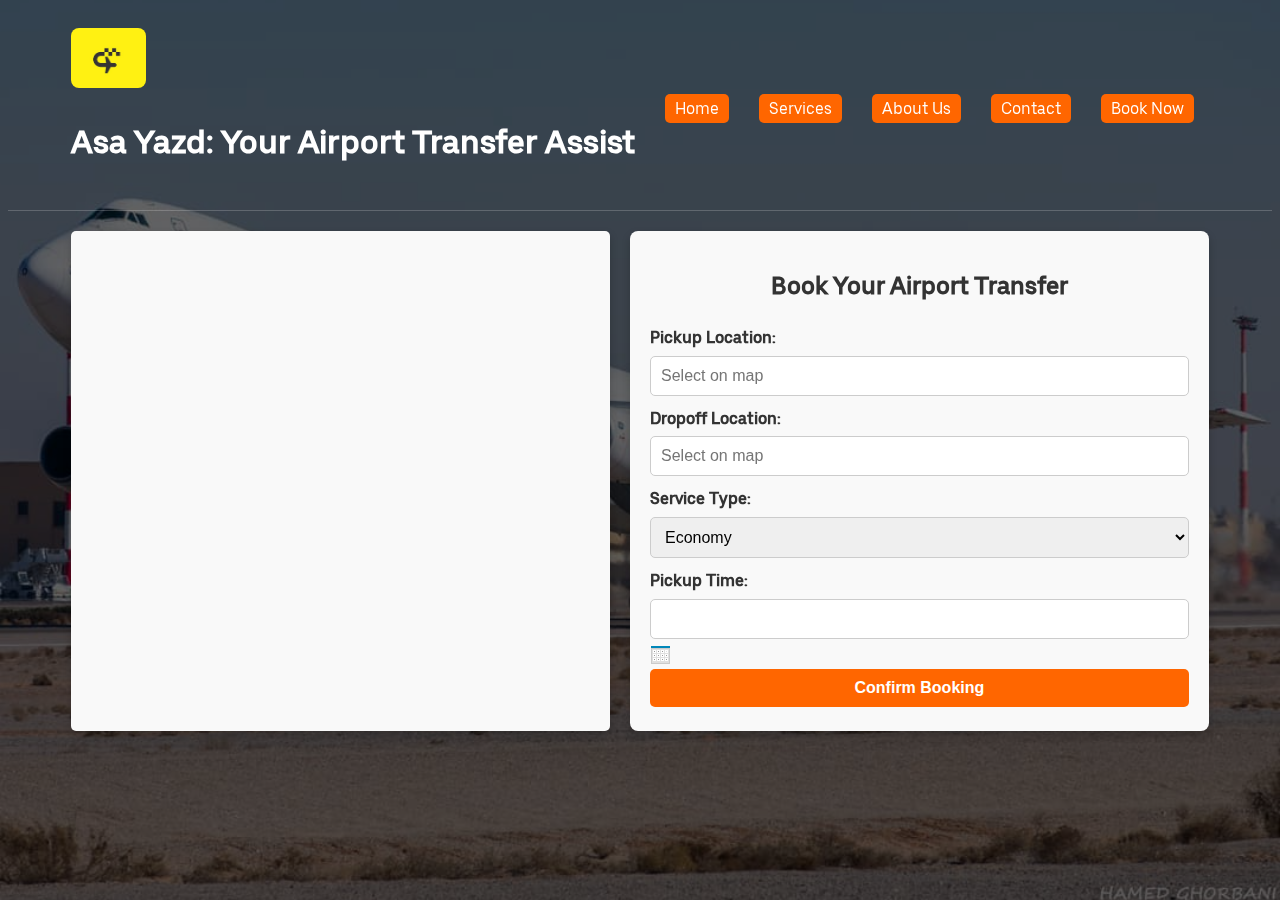
<file: Booking.html>
<!DOCTYPE html>
<html lang="en">
<head>
    <meta charset="utf-8">
    <title>Book a Transfer - Asa Yazd Airport Transfer Service</title>
    
    <!-- jQuery (required for Persian Calendar) -->
    <script src="./Scripts/jquery.min.js"></script>
    
    <!-- Persian Calendar CSS and JavaScript -->
    <link rel="stylesheet" href="./Scripts/js-persian-cal.css" />
    <script src="./Scripts/js-persian-cal.min.js"></script>

    <!-- Neshan Leaflet SDK -->
    <link rel="stylesheet" href="https://static.neshan.org/sdk/leaflet/v1.9.4/neshan-sdk/v1.0.8/index.css"/>
    <script src="https://static.neshan.org/sdk/leaflet/v1.9.4/neshan-sdk/v1.0.8/index.js"></script>

    <!-- Link to main CSS file for consistent styling -->
    <link rel="stylesheet" href="styles.css">
</head>
<body>

<!-- Main Header Section -->
<header>
    <div class="header-content">
        <div class="logo">
            <a href="index.html">
                <img src='./Images/logo.jpg' alt="CIP Airport Transfers Logo">
            </a>
            <h1>Asa Yazd: Your Airport Transfer Assist</h1>
        </div>
        <nav>
            <ul>
                <li><a href="index.html" class="btn">Home</a></li>
                <li><a href="index.html#services" class="btn">Services</a></li>
                <li><a href="about.html" class="btn">About Us</a></li>
                <li><a href="index.html#contact" class="btn">Contact</a></li>
                <li><a href="booking.html" class="btn">Book Now</a></li>
            </ul>
        </nav>
    </div>
</header>

<!-- Side-by-Side Container for Map and Form -->
<div class="side-by-side-container">
    <!-- Map Section -->
    <div id="map" class="map"></div>

    <!-- Booking Form Section -->
    <div class="booking-form-container">
        <h1>Book Your Airport Transfer</h1>
        <form id="booking-form">
            <label for="pickup-location">Pickup Location:</label>
            <input type="text" id="pickup-location" name="pickup-location" placeholder="Select on map" readonly required>

            <label for="dropoff-location">Dropoff Location:</label>
            <input type="text" id="dropoff-location" name="dropoff-location" placeholder="Select on map" readonly required>

            <label for="service-type">Service Type:</label>
            <select id="service-type" name="service-type">
                <option value="economy">Economy</option>
                <option value="economy-plus">Economy Plus</option>
            </select>

            <label for="pickup-time">Pickup Time:</label>
            <input type="text" id="pickup-time" name="pickup-time" class="pdate" required>

            <button type="submit">Confirm Booking</button>
        </form>
    </div>
</div>

<!-- Persian Calendar and Map Initialization -->
<script>
    $(document).ready(function() {
        // Initialize Persian Calendar on the Pickup Time field
        new AMIB.persianCalendar('pickup-time');

        // Initialize Neshan Leaflet Map
        const neshanMap = new L.Map("map", {
            key: "web.4beb3f2468444c7a82692aef82946064", // Replace with your valid Neshan API key
            maptype: "neshan",
            poi: true,
            traffic: true,
            center: [31.8974, 54.3569], // Centered on Yazd
            zoom: 12
        });

        // Add marker to map on click
        let pickupMarker, dropoffMarker;
        neshanMap.on('click', function(e) {
            const lat = e.latlng.lat;
            const lon = e.latlng.lng;
            const pickupInput = document.getElementById("pickup-location");
            const dropoffInput = document.getElementById("dropoff-location");

            if (pickupInput === document.activeElement) {
                if (pickupMarker) neshanMap.removeLayer(pickupMarker);
                pickupMarker = L.marker([lat, lon]).addTo(neshanMap);
                pickupInput.value = `Lat: ${lat.toFixed(4)}, Lon: ${lon.toFixed(4)}`;
            } else if (dropoffInput === document.activeElement) {
                if (dropoffMarker) neshanMap.removeLayer(dropoffMarker);
                dropoffMarker = L.marker([lat, lon]).addTo(neshanMap);
                dropoffInput.value = `Lat: ${lat.toFixed(4)}, Lon: ${lon.toFixed(4)}`;
            }
        });
    });
</script>

</body>
</html>
</file>
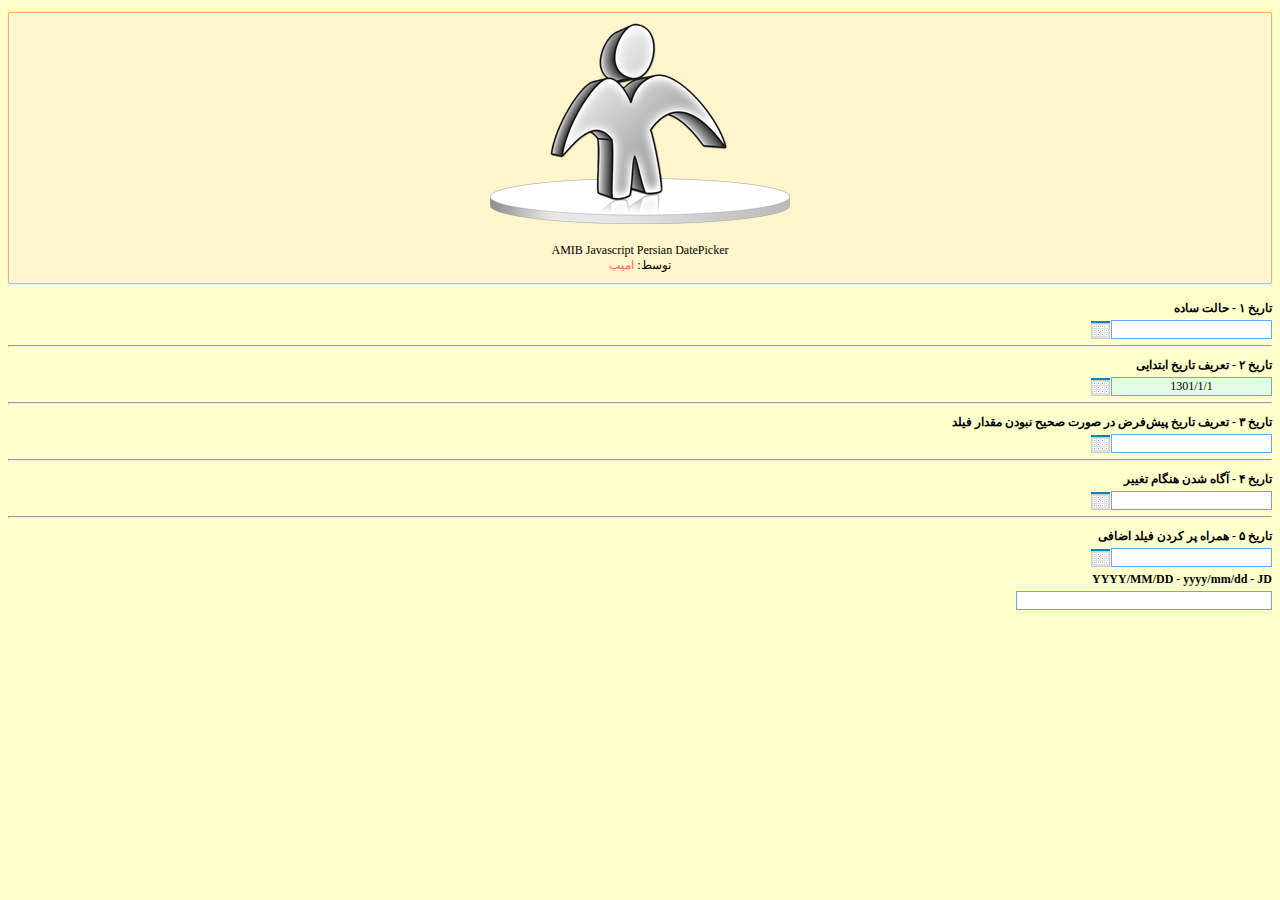
<file: Scripts/test-gray.html>
<!doctype html>
<html lang="fa">

<head>
	<meta charset="UTF-8">
	<meta http-equiv="content-language" content="fa-IR">
	<title>تقویم فارسی جاوااسکریپت - امیب</title>
	<link rel="stylesheet" href="main.css">
	
	<link rel="stylesheet" href="jspc-gray.css">
	<script type="text/javascript" src="js-persian-cal.min.js"></script>
</head>

<body>
	<p class="box center">
		<img src="amib.png" alt="AMIB Presents"><br><br>
		AMIB Javascript Persian DatePicker<br>
		توسط: <a href="http://amib.ir/weblog">امیب</a>
	</p>

	<div>
		<label for="pcal1">تاریخ ۱ - حالت ساده</label><br>
		<input type="text" id="pcal1" class="pdate"><br>
		<hr>
		
		<label for="pcal2">تاریخ ۲ - تعریف تاریخ ابتدایی</label><br>
		<input type="text" id="pcal2" class="pdate"><br>
		<hr>
		
		<label for="pcal3">تاریخ ۳ - تعریف تاریخ پیش‌فرض در صورت صحیح نبودن مقدار فیلد</label><br>
		<input type="text" id="pcal3" class="pdate"><br>
		<hr>
		
		<label for="pcal4">تاریخ ۴ - آگاه شدن هنگام تغییر</label><br>
		<input type="text" id="pcal4" class="pdate"><br>
		<hr>
		
		<label for="pcal5">تاریخ ۵ - همراه پر کردن فیلد اضافی</label><br>
		<input type="text" id="pcal5" class="pdate"><br>
		<label for="extra">YYYY/MM/DD - yyyy/mm/dd - JD</label><br>
		<input type="text" id="extra" class="pdate wide">
	</div>

	<script type="text/javascript">
		var objCal1 = new AMIB.persianCalendar( 'pcal1' );

		var objCal2 = new AMIB.persianCalendar( 'pcal2', {
				initialDate: '1301/1/1',
			}
		);
		
		var objCal3 = new AMIB.persianCalendar( 'pcal3', {
				defaultDate: '1401/12/12'
			}
		);
		
		var objCal4 = new AMIB.persianCalendar( 'pcal4', {
				onchange: function( pdate ){
					if( pdate ) {
						alert( pdate.join( '/' ) );
					} else {
						alert( 'تاریخ واردشده نادرست است' );
					}
				}
			}
		);

		var objCal5 = new AMIB.persianCalendar( 'pcal5', {
				extraInputID: 'extra',
				extraInputFormat: 'YYYY/MM/DD - yyyy/mm/dd - JD'
			}
		);
	</script>
</body>

</html>
</file>
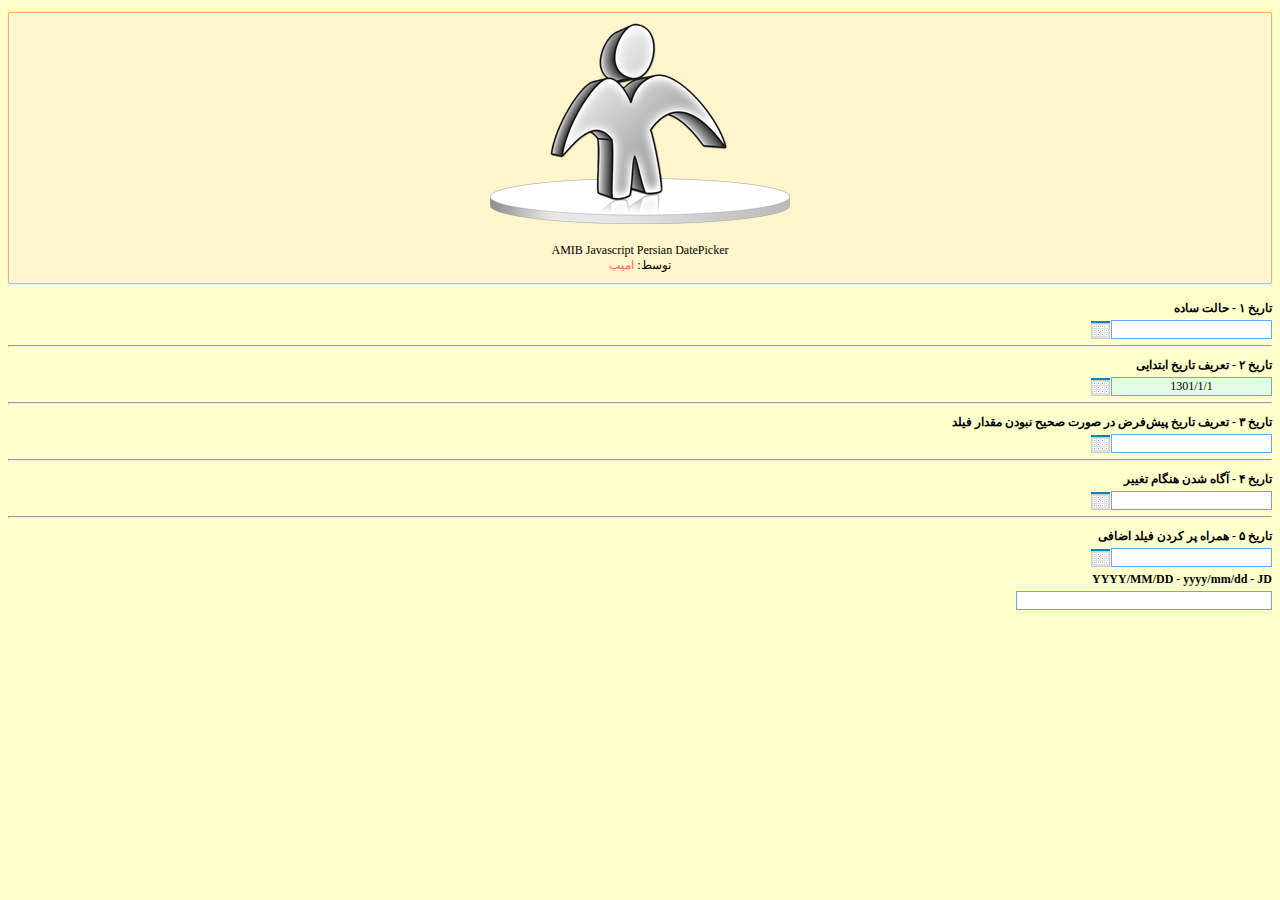
<file: Scripts/test-peach.html>
<!doctype html>
<html lang="fa">

<head>
	<meta charset="UTF-8">
	<meta http-equiv="content-language" content="fa-IR">
	<title>تقویم فارسی جاوااسکریپت - امیب</title>
	<link rel="stylesheet" href="main.css">
	
	<link rel="stylesheet" href="jspc-peach.css">
	<script type="text/javascript" src="js-persian-cal.min.js"></script>
</head>

<body>
	<p class="box center">
		<img src="amib.png" alt="AMIB Presents"><br><br>
		AMIB Javascript Persian DatePicker<br>
		توسط: <a href="http://amib.ir/weblog">امیب</a>
	</p>

	<div>
		<label for="pcal1">تاریخ ۱ - حالت ساده</label><br>
		<input type="text" id="pcal1" class="pdate"><br>
		<hr>
		
		<label for="pcal2">تاریخ ۲ - تعریف تاریخ ابتدایی</label><br>
		<input type="text" id="pcal2" class="pdate"><br>
		<hr>
		
		<label for="pcal3">تاریخ ۳ - تعریف تاریخ پیش‌فرض در صورت صحیح نبودن مقدار فیلد</label><br>
		<input type="text" id="pcal3" class="pdate"><br>
		<hr>
		
		<label for="pcal4">تاریخ ۴ - آگاه شدن هنگام تغییر</label><br>
		<input type="text" id="pcal4" class="pdate"><br>
		<hr>
		
		<label for="pcal5">تاریخ ۵ - همراه پر کردن فیلد اضافی</label><br>
		<input type="text" id="pcal5" class="pdate"><br>
		<label for="extra">YYYY/MM/DD - yyyy/mm/dd - JD</label><br>
		<input type="text" id="extra" class="pdate wide">
	</div>

	<script type="text/javascript">
		var objCal1 = new AMIB.persianCalendar( 'pcal1' );

		var objCal2 = new AMIB.persianCalendar( 'pcal2', {
				initialDate: '1301/1/1',
			}
		);
		
		var objCal3 = new AMIB.persianCalendar( 'pcal3', {
				defaultDate: '1401/12/12'
			}
		);
		
		var objCal4 = new AMIB.persianCalendar( 'pcal4', {
				onchange: function( pdate ){
					if( pdate ) {
						alert( pdate.join( '/' ) );
					} else {
						alert( 'تاریخ واردشده نادرست است' );
					}
				}
			}
		);

		var objCal5 = new AMIB.persianCalendar( 'pcal5', {
				extraInputID: 'extra',
				extraInputFormat: 'YYYY/MM/DD - yyyy/mm/dd - JD'
			}
		);
	</script>
</body>

</html>
</file>
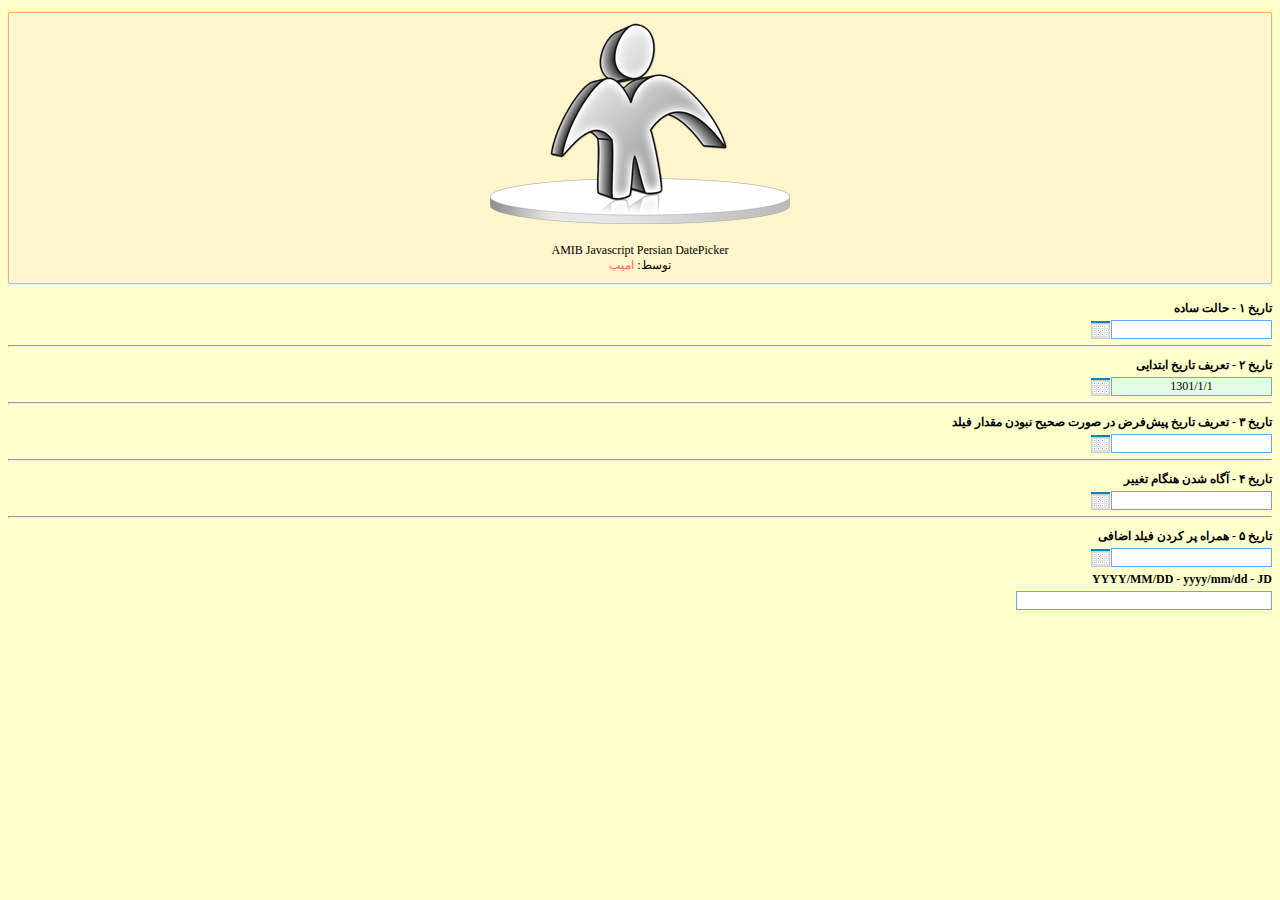
<file: Scripts/test-royal_blue.html>
<!doctype html>
<html lang="fa">

<head>
	<meta charset="UTF-8">
	<meta http-equiv="content-language" content="fa-IR">
	<title>تقویم فارسی جاوااسکریپت - امیب</title>
	<link rel="stylesheet" href="main.css">
	
	<link rel="stylesheet" href="jspc-royal_blue.css">
	<script type="text/javascript" src="js-persian-cal.min.js"></script>
</head>

<body>
	<p class="box center">
		<img src="amib.png" alt="AMIB Presents"><br><br>
		AMIB Javascript Persian DatePicker<br>
		توسط: <a href="http://amib.ir/weblog">امیب</a>
	</p>

	<div>
		<label for="pcal1">تاریخ ۱ - حالت ساده</label><br>
		<input type="text" id="pcal1" class="pdate"><br>
		<hr>
		
		<label for="pcal2">تاریخ ۲ - تعریف تاریخ ابتدایی</label><br>
		<input type="text" id="pcal2" class="pdate"><br>
		<hr>
		
		<label for="pcal3">تاریخ ۳ - تعریف تاریخ پیش‌فرض در صورت صحیح نبودن مقدار فیلد</label><br>
		<input type="text" id="pcal3" class="pdate"><br>
		<hr>
		
		<label for="pcal4">تاریخ ۴ - آگاه شدن هنگام تغییر</label><br>
		<input type="text" id="pcal4" class="pdate"><br>
		<hr>
		
		<label for="pcal5">تاریخ ۵ - همراه پر کردن فیلد اضافی</label><br>
		<input type="text" id="pcal5" class="pdate"><br>
		<label for="extra">YYYY/MM/DD - yyyy/mm/dd - JD</label><br>
		<input type="text" id="extra" class="pdate wide">
	</div>

	<script type="text/javascript">
		var objCal1 = new AMIB.persianCalendar( 'pcal1' );

		var objCal2 = new AMIB.persianCalendar( 'pcal2', {
				initialDate: '1301/1/1',
			}
		);
		
		var objCal3 = new AMIB.persianCalendar( 'pcal3', {
				defaultDate: '1401/12/12'
			}
		);
		
		var objCal4 = new AMIB.persianCalendar( 'pcal4', {
				onchange: function( pdate ){
					if( pdate ) {
						alert( pdate.join( '/' ) );
					} else {
						alert( 'تاریخ واردشده نادرست است' );
					}
				}
			}
		);

		var objCal5 = new AMIB.persianCalendar( 'pcal5', {
				extraInputID: 'extra',
				extraInputFormat: 'YYYY/MM/DD - yyyy/mm/dd - JD'
			}
		);
	</script>
</body>

</html>
</file>
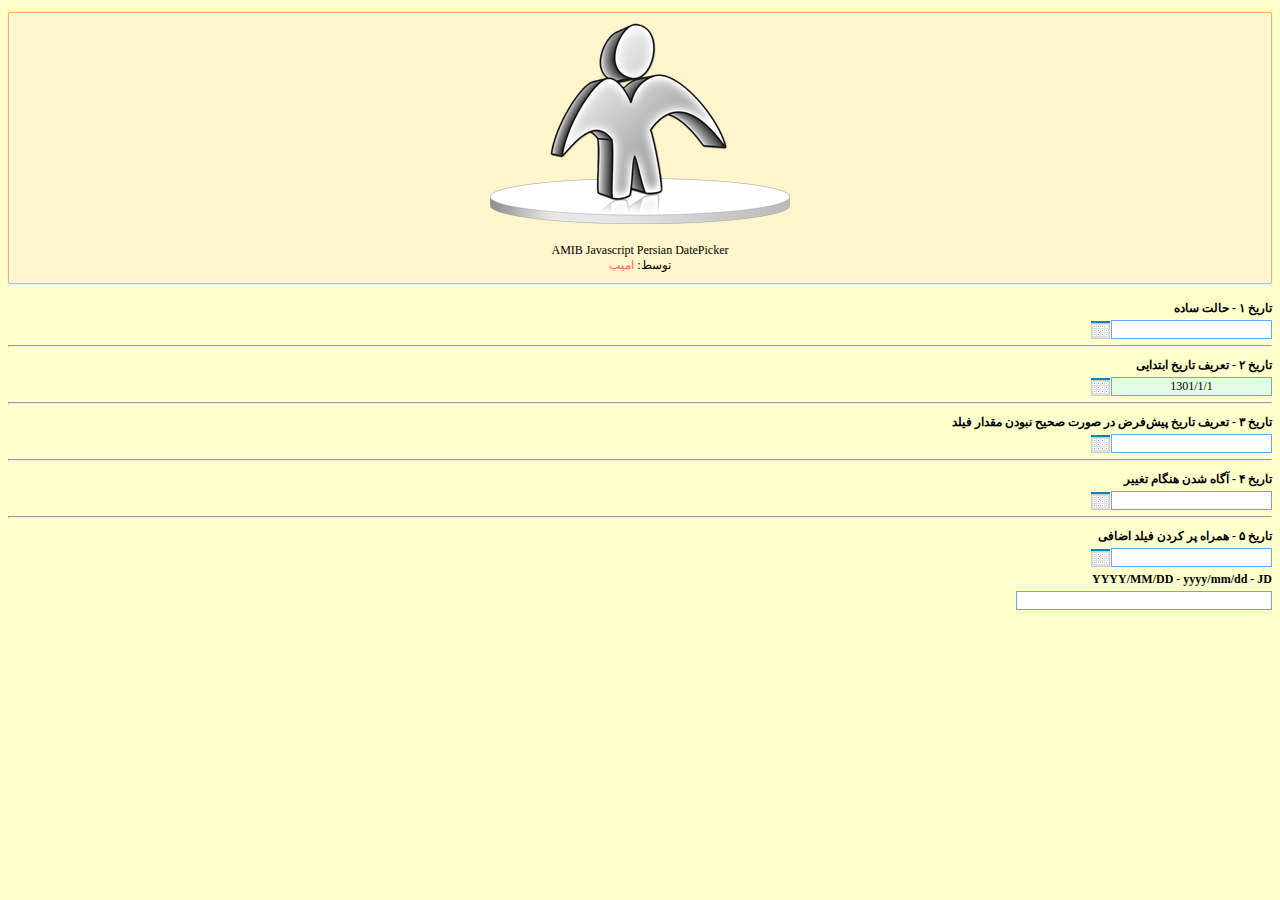
<file: Scripts/test.html>
<!doctype html>
<html lang="fa">

<head>
	<meta charset="UTF-8">
	<meta http-equiv="content-language" content="fa-IR">
	<title>تقویم فارسی جاوااسکریپت - امیب</title>
	<link rel="stylesheet" href="main.css">
	
	<link rel="stylesheet" href="js-persian-cal.css">
	<script type="text/javascript" src="js-persian-cal.min.js"></script>
</head>

<body>
	<p class="box center">
		<img src="amib.png" alt="AMIB Presents"><br><br>
		AMIB Javascript Persian DatePicker<br>
		توسط: <a href="http://amib.ir/weblog">امیب</a>
	</p>

	<div>
		<label for="pcal1">تاریخ ۱ - حالت ساده</label><br>
		<input type="text" id="pcal1" class="pdate"><br>
		<hr>
		
		<label for="pcal2">تاریخ ۲ - تعریف تاریخ ابتدایی</label><br>
		<input type="text" id="pcal2" class="pdate"><br>
		<hr>
		
		<label for="pcal3">تاریخ ۳ - تعریف تاریخ پیش‌فرض در صورت صحیح نبودن مقدار فیلد</label><br>
		<input type="text" id="pcal3" class="pdate"><br>
		<hr>
		
		<label for="pcal4">تاریخ ۴ - آگاه شدن هنگام تغییر</label><br>
		<input type="text" id="pcal4" class="pdate"><br>
		<hr>
		
		<label for="pcal5">تاریخ ۵ - همراه پر کردن فیلد اضافی</label><br>
		<input type="text" id="pcal5" class="pdate"><br>
		<label for="extra">YYYY/MM/DD - yyyy/mm/dd - JD</label><br>
		<input type="text" id="extra" class="pdate wide">
	</div>

	<script type="text/javascript">
		var objCal1 = new AMIB.persianCalendar( 'pcal1' );

		var objCal2 = new AMIB.persianCalendar( 'pcal2', {
				initialDate: '1301/1/1',
			}
		);
		
		var objCal3 = new AMIB.persianCalendar( 'pcal3', {
				defaultDate: '1401/12/12'
			}
		);
		
		var objCal4 = new AMIB.persianCalendar( 'pcal4', {
				onchange: function( pdate ){
					if( pdate ) {
						alert( pdate.join( '/' ) );
					} else {
						alert( 'تاریخ واردشده نادرست است' );
					}
				}
			}
		);

		var objCal5 = new AMIB.persianCalendar( 'pcal5', {
				extraInputID: 'extra',
				extraInputFormat: 'YYYY/MM/DD - yyyy/mm/dd - JD'
			}
		);
	</script>
</body>

</html>
</file>
<file: Scripts/js-persian-cal.css>
/*
JS Persian Calendar - by AMIB
http://amib.ir/weblog
amib@amib.ir
*/

a.pcalBtn {
	width: 19px;
	height: 18px;
	vertical-align: bottom;
	display: inline-block;
	background-image: url( "pcal.png" );
	background-repeat: no-repeat;
	margin: 0 1px;
}

a.pcalBtn:hover {
	box-shadow: 0 0 1px #66CCFF;
}

input.pdate {
	text-align: center;
	margin-top: 0;
	margin-bottom: 0;
	margin-left: 0;
}

input.valid {
	background-color: #e5fae2;
}

input.invalid {
	background-color: #fee5e7;
}

div.picker {
	direction: rtl;
	background-color: #fff;
	border: 2px solid #999999;
	position: absolute;
	padding: 3px;
	box-shadow: 1px 1px 2px rgba( 0, 0, 0, 0.3 );
	border-radius: 6px 0px 6px 6px;
}

div.picker table{
	border-collapse: collapse;
	border-spacing: 0px;
	border: 1px solid #bbb;
	background-color: #eee;
	font: 11px Tahoma;
}

div.picker td {
	width: 22px;
	border: 1px solid #bbb;
	text-align: center;
	padding: 0px;
}

div.picker div.navBack {
/*	float: right;
	uncommenting this line breaks IE display of element
	in some unknown situations !
*/
}

div.picker div.navBack a{
	float: right;
}

div.picker div.navFwd {
	float: left;
}

div.picker div.navFwd a {
	float: left;
}

div.picker span.navInfo {
	padding: 5px 0px;
	display: inline-block;
}

div.picker td.pickerHead a {
	padding: 5px;
}

div.picker td.pickerHead a.nav {
	display: block;
}

div.picker td.pickerHead a.monYear {
	display: inline-block;
	padding-left: 1px;
	padding-right: 1px;
}

div.picker a.weekday {
	display: block;
	padding: 2px 0px;
}

div.picker a.friday {
	background-color: #ffcccc;
}

div.picker a.selected {
	background-color: #CCFFCC;
}

div.picker a.today {
	background-color: #fff5cc;
}

div.picker td.calWeekdays {
	background-color: #BBBBBB;
	color: #FFFFFF;
	font-weight: bold;
	text-align: center;
	padding-top: 3px;
	padding-bottom: 2px;
}

div.picker td.pickerFoot a {
	display: block;
	padding: 2px;
}

div.picker a {
	text-decoration: none;
	color: #333;
	-moz-transition: all 0.1s cubic-bezier(0,1,1,0);
	-webkit-transition: all 0.1s cubic-bezier(0,1,1,0);
	-o-transition: all 0.1s cubic-bezier(0,1,1,0);
	transition: all 0.1s cubic-bezier(0,1,1,0);
}

div.picker a:hover {
	text-decoration: none;
	color: #004;
	background-color: #66CCFF;
}

div.monthYearPicker {
	background-color: #EEEEEE;
	border: solid 2px #999;
	border-radius: 3px;
	box-shadow: 1px 1px 2px rgba( 0, 0, 0, 0.3 );
	text-align: center;
	position: absolute;
	font: 11px Tahoma;
}

div.monthYearPicker a {
	text-decoration: none;
	color: #333;
	-moz-transition: all 0.1s cubic-bezier(0,1,1,0);
	-webkit-transition: all 0.1s cubic-bezier(0,1,1,0);
	-o-transition: all 0.1s cubic-bezier(0,1,1,0);
	transition: all 0.1s cubic-bezier(0,1,1,0);
	display: block;
	padding: 5px;
}

div.monthYearPicker a.selected {
	background-color: #CCFFCC;
}

div.monthYearPicker a:hover {
	text-decoration: none;
	color: #004;
	background-color: #66CCFF;
}
</file>
<file: styles.css>
/* Importing Custom Fonts */
@font-face {
    font-family: 'UberMove';
    src: url('./Fonts/UberMove-Regular.woff2') format('woff2');
    font-weight: normal;
    font-style: normal;
}

@font-face {
    font-family: 'UberMove';
    src: url('./Fonts/UberMove-Bold.woff2') format('woff2');
    font-weight: bold;
    font-style: normal;
}

@font-face {
    font-family: 'UberMoveText';
    src: url('./Fonts/UberMoveText-Regular.woff2') format('woff2');
    font-weight: normal;
    font-style: normal;
}

@font-face {
    font-family: 'UberMoveText';
    src: url('./Fonts/UberMoveText-Medium.woff2') format('woff2');
    font-weight: 500;
    font-style: normal;
}

/* General Body Settings */
body {
    font-family: 'UberMoveText', Arial, sans-serif;
    background: url('./Images/iranair.jpg') no-repeat center center fixed;
    background-size: cover;
    color: #fff;
    line-height: 1.6;
    overflow-x: hidden;
}

/* Overlay for readability */
body::before {
    content: '';
    position: fixed;
    top: 0;
    left: 0;
    width: 100%;
    height: 100%;
    background: rgba(0, 0, 0, 0.6); /* Dark overlay */
    z-index: -1;
}

/* Header Styling */
header {
    background: transparent;
    color: #fff;
    padding: 20px 0;
    display: flex;
    justify-content: center;
    align-items: center;
    border-bottom: 1px solid rgba(255, 255, 255, 0.2);
}

.header-content {
    width: 90%;
    max-width: 1200px;
    display: flex;
    justify-content: space-between;
    align-items: center;
}

.logo img {
    height: 60px;
    width: auto;
    border-radius: 8px;
    transition: transform 0.3s ease;
}

.logo img:hover {
    transform: scale(1.05);
}

nav ul {
    list-style: none;
    display: flex;
    padding: 0;
}

nav ul li {
    margin: 0 15px;
}

nav ul li a {
    color: #fff;
    text-decoration: none;
    padding: 5px 10px;
    transition: background 0.3s ease;
}

nav ul li a.btn {
    background: #ff6600;
    color: #fff;
    border-radius: 5px;
}

/* Slider Section */
.slider-wrapper {
    width: 100%;
    max-width: 1200px;
    margin: 20px auto;
    overflow: hidden;
}

.carousel-cell {
    width: 100%;
    height: 400px;
    position: relative;
    background-color: #000;
    overflow: hidden;
    display: flex;
    align-items: center;
    justify-content: center;
    text-align: left;
    box-shadow: 0 4px 8px rgba(0, 0, 0, 0.5);
}

.carousel-cell img {
    width: 100%;
    height: 100%;
    object-fit: cover;
    opacity: 0.8;
}

.caption {
    position: absolute;
    bottom: 20px;
    left: 20px;
    background-color: rgba(0, 0, 0, 0.6);
    color: #fff;
    padding: 15px 30px;
    border-radius: 8px;
    max-width: 400px;
}

.caption h3 {
    margin: 0;
    font-family: 'UberMove', Arial, sans-serif;
    font-size: 26px;
    font-weight: bold;
}

.caption .btn {
    display: inline-block;
    background-color: #ff6600;
    color: #fff;
    padding: 10px 20px;
    text-decoration: none;
    border-radius: 5px;
    font-weight: bold;
    transition: background-color 0.3s ease;
}

.caption .btn:hover {
    background-color: #e55d00;
}

/* Services Section */
.service-wrapper {
    padding: 50px 0;
    max-width: 1200px;
    margin: 0 auto;
    text-align: center;
}

.service-row {
    display: flex;
    align-items: center;
    justify-content: space-between;
    flex-wrap: wrap;
    padding: 20px 0;
}

.service-content, .service-image {
    flex: 1;
    padding: 10px;
}

.service-image img {
    max-width: 100%;
    border-radius: 10px;
}

.service-content {
    text-align: left;
}

hr.service-separator {
    border: none;
    border-top: 1px solid rgba(255, 255, 255, 0.2);
    margin: 40px 0;
}

/* About Us Section */
.about-wrapper {
    max-width: 800px;
    margin: 0 auto;
    padding: 50px 20px;
    background-color: rgba(0, 0, 0, 0.6);
    color: #fff;
    border-radius: 8px;
    text-align: center;
}

.about-wrapper h2 {
    font-size: 32px;
    margin-bottom: 20px;
    font-family: 'UberMove', Arial, sans-serif;
}

.about-wrapper p {
    font-size: 18px;
    line-height: 1.8;
    margin-bottom: 20px;
}

/* Footer Styling */
footer {
    background: rgba(0, 0, 0, 0.8);
    color: #fff;
    padding: 20px 0;
    text-align: center;
}

.social-icons a {
    color: #ff6600;
    text-decoration: none;
    margin: 0 10px;
    transition: color 0.3s ease;
}

.social-icons a:hover {
    color: #e55d00;
}

/* Responsive Adjustments */
@media (max-width: 768px) {
    .service-row {
        flex-direction: column;
    }
    .service-content, .service-image {
        flex: none;
        width: 100%;
    }
}

/* Side-by-Side Container Styling */
.side-by-side-container {
    display: flex;
    gap: 20px;
    width: 90%;
    max-width: 1200px;
    margin: 20px auto;
}

/* Map Styling */
.map {
    myMap.setMapType("osm-bright");
	flex: 1;
	padding: 0px;
    height: 500px;
	box-sizing: border-box;
    background-color: #f9f9f9;
    border-radius: 5px;
    box-shadow: 0 4px 8px rgba(0, 0, 0, 0.2);
	let marker = L.marker([35.699756, 51.338076]).addTo(neshanMap);
}

/* Booking Form Styling */
.booking-form-container {
    flex: 1;
    padding: 20px;
    box-sizing: border-box;
    background-color: #f9f9f9;
    border-radius: 8px;
    box-shadow: 0 4px 8px rgba(0, 0, 0, 0.2);
}

.booking-form-container h1 {
    font-size: 24px;
    margin-bottom: 20px;
    text-align: center;
    color: #333;
}

.booking-form-container label {
    display: block;
    margin-top: 10px;
    font-weight: bold;
    color: #333;
}

.booking-form-container input,
.booking-form-container select,
.booking-form-container button {
    width: 100%;
    padding: 10px;
    margin-top: 5px;
    border-radius: 5px;
    border: 1px solid #ccc;
    box-sizing: border-box;
    font-size: 16px;
}

.booking-form-container button {
    background-color: #ff6600;
    color: white;
    font-weight: bold;
    border: none;
    cursor: pointer;
}

/* Responsive Design: Stack Map and Form on Smaller Screens */
@media (max-width: 768px) {
    .side-by-side-container {
        flex-direction: column;
    }

    .map,
    .booking-form-container {
        width: 100%;
        height: auto;
    }
}
</file>
<file: Scripts/main.css>
/*
JS Persian Calendar - by AMIB
http://amib.ir/weblog
amib@amib.ir
*/

body {
	direction: rtl;
	font: 12px Tahoma;
	background-color: #FFFFCC;
}

body, input {
	font: 12px Tahoma;
}

label {
	font-weight: bold;
	line-height: 2em;
}

input {
	border: solid 1px #66a5ff;
	direction: ltr;
}

a {
	text-decoration: none;
	color: #FF6A66;
}

a:hover {
	color: #FFA566;
}

.center {
	text-align: center;
}

p.box {
	background-color: #FFF5CC;
	border: solid 1px #FFA566;
	padding: 10px;
	border-radius: 3px;
	box-shadow: 0 0 2px 1px #fff inset, 0 0 1px rgba( 0, 0, 0, 0.3 );
	min-width: 500px;
}


input.wide {
	width: 250px;
}
</file>
<file: Scripts/jspc-gray.css>
/*
JS Persian Calendar - by AMIB
http://amib.ir/weblog
amib@amib.ir
*/

a.pcalBtn {
	width: 19px;
	height: 18px;
	vertical-align: bottom;
	display: inline-block;
	background-image: url( "pcal.png" );
	background-repeat: no-repeat;
	margin: 0 1px;
}

a.pcalBtn:hover {
	box-shadow: 0 0 1px #66CCFF;
}

input.pdate {
	text-align: center;
	margin-top: 0;
	margin-bottom: 0;
	margin-left: 0;
}

input.valid {
	background-color: #e5fae2;
}

input.invalid {
	background-color: #fee5e7;
}

div.picker {
	background-color: #000000;
    border: 2px solid #000000;
    border-radius: 6px 0 6px 6px;
    box-shadow: 1px 1px 2px rgba(0, 0, 0, 0.3);
    direction: rtl;
    padding: 5px;
    position: absolute;
}

div.picker table{
	border-collapse: collapse;
	border-spacing: 0px;
	border: 1px solid #555;
	background-color: #333;
	font: 11px Tahoma;
}

div.picker td {
	border: 1px solid #000000;
    padding: 0;
    text-align: center;
    width: 22px;
}

div.picker div.navBack {
/*	float: right;
	uncommenting this line breaks IE display of element
	in some unknown situations !
*/
}

div.picker div.navBack a{
	float: right;
}

div.picker div.navFwd {
	float: left;
}

div.picker div.navFwd a {
	float: left;
}

div.picker span.navInfo {
	padding: 5px 0px;
	display: inline-block;
}

div.picker td.pickerHead {
	background-color: #354600;
	border: 1px solid #354600;
	box-shadow: 0px 0px 2px rgba( 0, 0, 0, 0.3 ) inset;
}

div.picker td.pickerHead a {
	padding: 5px;
}

div.picker td.pickerHead a.nav {
	display: block;
}

div.picker td.pickerHead a.nav:hover {
	background-color: #5c7900;
}

div.picker td.pickerHead a.monYear {
	display: inline-block;
	padding-left: 3px;
	padding-right: 3px;
}

div.picker td.pickerHead a.monYear:hover {
	background-color: #5c7900;
}

div.picker a.weekday {
	display: block;
	padding: 2px 0px;
	color: #e0e5ea;
}

div.picker a.friday {
	color: #f66;
}

div.picker a.selected {
	background-color: #803300;
}

div.picker a.today {
	background-color: #000;
	color: #fff;
}

div.picker td.calWeekdays {
	background-color: #000;
	color: #fff;
	font-weight: bold;
	text-align: center;
	padding-top: 3px;
	padding-bottom: 2px;
}

div.picker td.pickerFoot a {
	display: block;
	padding: 2px;
	background-color: #4d3d00;
}

div.picker td.pickerFoot a:hover {
	background-color: #806500;
}

div.picker a {
	text-decoration: none;
	color: #fff;
	-moz-transition: all 0.1s cubic-bezier(0,1,1,0);
	-webkit-transition: all 0.1s cubic-bezier(0,1,1,0);
	-o-transition: all 0.1s cubic-bezier(0,1,1,0);
	transition: all 0.1s cubic-bezier(0,1,1,0);
}

div.picker a:hover {
	background-color: #806500;
	text-decoration: none;
}

div.monthYearPicker a:hover {
	text-decoration: none;
	background: #5C7900;
}

div.monthYearPicker {
	background-color: #333;
    border: 3px solid #000;
	border-radius: 3px;
	box-shadow: 0px 0px 2px rgba( 0, 0, 0, 0.3 );
	text-align: center;
	position: absolute;
	font: 11px Tahoma;
}

div.monthYearPicker a {
	text-decoration: none;
	color: #fff;
	display: block;
	padding: 5px;
	-moz-transition: all 0.1s cubic-bezier(0,1,1,0);
	-webkit-transition: all 0.1s cubic-bezier(0,1,1,0);
	-o-transition: all 0.1s cubic-bezier(0,1,1,0);
	transition: all 0.1s cubic-bezier(0,1,1,0);
}

div.monthYearPicker a.selected {
	background-color: #354600;
}
</file>
<file: Scripts/jspc-peach.css>
/*
JS Persian Calendar - by AMIB
http://amib.ir/weblog
amib@amib.ir
*/

a.pcalBtn {
	width: 19px;
	height: 18px;
	vertical-align: bottom;
	display: inline-block;
	background-image: url( "pcal.png" );
	background-repeat: no-repeat;
	margin: 0 1px;
}

a.pcalBtn:hover {
	box-shadow: 0 0 1px #66CCFF;
}

input.pdate {
	text-align: center;
	margin-top: 0;
	margin-bottom: 0;
	margin-left: 0;
}

input.valid {
	background-color: #e5fae2;
}

input.invalid {
	background-color: #fee5e7;
}

div.picker {
	direction: rtl;
	background-color: #fed0bd;
	border: 2px solid #880000;
	position: absolute;
	padding: 3px;
	box-shadow: 1px 1px 2px rgba( 0, 0, 0, 0.3 );
	border-radius: 6px 0px 6px 6px;
}

div.picker table{
	border-collapse: collapse;
	border-spacing: 0px;
	border: 1px solid #a83101;
	background-color: #fff;
	font: 11px Tahoma;
}

div.picker td {
	width: 22px;
	border: 1px solid #fed0bd;
	text-align: center;
	padding: 0px;
}

div.picker div.navBack {
/*	float: right;
	uncommenting this line breaks IE display of element
	in some unknown situations !
*/
}

div.picker div.navBack a{
	float: right;
}

div.picker div.navFwd {
	float: left;
}

div.picker div.navFwd a {
	float: left;
}

div.picker span.navInfo {
	padding: 5px 0px;
	display: inline-block;
}

div.picker td.pickerHead {
	background-color: #fee2d6;
	border: 1px solid #fdac8b;
}

div.picker td.pickerHead a {
	padding: 5px;
}

div.picker td.pickerHead a.nav {
	display: block;
}

div.picker td.pickerHead a.monYear {
	display: inline-block;
	padding-left: 1px;
	padding-right: 1px;
}

div.picker a.weekday {
	display: block;
	padding: 2px 0px;
	color: #000;
}

div.picker a.friday {
	color: #ff0000;
}

div.picker a.selected {
	background-color: #CCFFCC;
}

div.picker a.today {
	background-color: #fed0bd;
}

div.picker td.calWeekdays {
	background-color: #fed0bd;
	color: #880000;
	font-weight: bold;
	text-align: center;
	padding-top: 3px;
	padding-bottom: 2px;
}

div.picker td.pickerFoot a {
	display: block;
	padding: 2px;
	background-color: #fed0bd;
}

div.picker a {
	text-decoration: none;
	color: #333;
}

div.picker a:hover,
div.picker td.pickerFoot a:hover,
div.monthYearPicker a:hover {
	text-decoration: none;
	color: #fa560e;
	background: #fee2d6;
}

div.monthYearPicker {
	background-color: #fee2d6;
	border: solid 2px #fdac8b;
	border-radius: 3px;
	box-shadow: 1px 1px 2px rgba( 0, 0, 0, 0.3 );
	text-align: center;
	position: absolute;
	font: 11px Tahoma;
}

div.monthYearPicker a {
	text-decoration: none;
	color: #333;
	display: block;
	padding: 5px;
}

div.monthYearPicker a.selected {
	background-color: #fed0bd;
}
</file>
<file: Scripts/jspc-royal_blue.css>
/*
JS Persian Calendar - by AMIB
http://amib.ir/weblog
amib@amib.ir
*/

a.pcalBtn {
	width: 19px;
	height: 18px;
	vertical-align: bottom;
	display: inline-block;
	background-image: url( "pcal.png" );
	background-repeat: no-repeat;
	margin: 0 1px;
}

a.pcalBtn:hover {
	box-shadow: 0 0 1px #66CCFF;
}

input.pdate {
	text-align: center;
	margin-top: 0;
	margin-bottom: 0;
	margin-left: 0;
}

input.valid {
	background-color: #e5fae2;
}

input.invalid {
	background-color: #fee5e7;
}

div.picker {
	direction: rtl;
	background-color: #4169e1;
	border: 2px solid #1a3ca3;
	position: absolute;
	padding: 3px;
	box-shadow: 1px 1px 2px rgba( 0, 0, 0, 0.3 );
	border-radius: 6px 0px 6px 6px;
}

div.picker table{
	border-collapse: collapse;
	border-spacing: 0px;
	border: 1px solid #4169e1;
	background-color: #000;
	font: 11px Tahoma;
}

div.picker td {
	width: 22px;
	border: 1px solid #4169e1;
	text-align: center;
	padding: 0px;
}

div.picker div.navBack {
/*	float: right;
	uncommenting this line breaks IE display of element
	in some unknown situations !
*/
}

div.picker div.navBack a{
	float: right;
}

div.picker div.navFwd {
	float: left;
}

div.picker div.navFwd a {
	float: left;
}

div.picker span.navInfo {
	padding: 5px 0px;
	display: inline-block;
}

div.picker td.pickerHead {
	background-color: #577ae4;
	border: 1px solid #204ccf;
	box-shadow: 0px 0px 2px rgba( 255, 255, 255, 0.3 ) inset;
}

div.picker td.pickerHead a {
	padding: 5px;
}

div.picker td.pickerHead a.nav {
	display: block;
}

div.picker td.pickerHead a.monYear {
	display: inline-block;
	padding-left: 3px;
	padding-right: 3px;
}

div.picker a.weekday {
	display: block;
	padding: 2px 0px;
	color: #fff;
}

div.picker a.friday {
	color: #f00;
}

div.picker a.selected {
	background-color: #168d3c;
}

div.picker a.today {
	background-color: #4169e1;
	color: #fff;
}

div.picker td.calWeekdays {
	background-color: #4169e1;
	color: #fff;
	font-weight: bold;
	text-align: center;
	padding-top: 3px;
	padding-bottom: 2px;
}

div.picker td.pickerFoot a {
	display: block;
	padding: 2px;
	background-color: #4169e1;
}

div.picker a {
	text-decoration: none;
	color: #fff;
	-moz-transition: all 0.1s cubic-bezier(0,1,1,0);
	-webkit-transition: all 0.1s cubic-bezier(0,1,1,0);
	-o-transition: all 0.1s cubic-bezier(0,1,1,0);
	transition: all 0.1s cubic-bezier(0,1,1,0);
}

div.picker a:hover,
div.picker td.pickerFoot a:hover,
div.monthYearPicker a:hover {
	text-decoration: none;
	color: #fff;
	background: #193ca3;
}

div.monthYearPicker {
	background-color: #4169e1;
	border: solid 2px #000;
	border-radius: 3px;
	box-shadow: 0px 0px 2px rgba( 0, 0, 0, 0.3 );
	text-align: center;
	position: absolute;
	font: 11px Tahoma;
}

div.monthYearPicker a {
	text-decoration: none;
	color: #fff;
	display: block;
	padding: 5px;
	-moz-transition: all 0.1s cubic-bezier(0,1,1,0);
	-webkit-transition: all 0.1s cubic-bezier(0,1,1,0);
	-o-transition: all 0.1s cubic-bezier(0,1,1,0);
	transition: all 0.1s cubic-bezier(0,1,1,0);
}

div.monthYearPicker a.selected {
	background-color: #6d8ce8;
}
</file>
